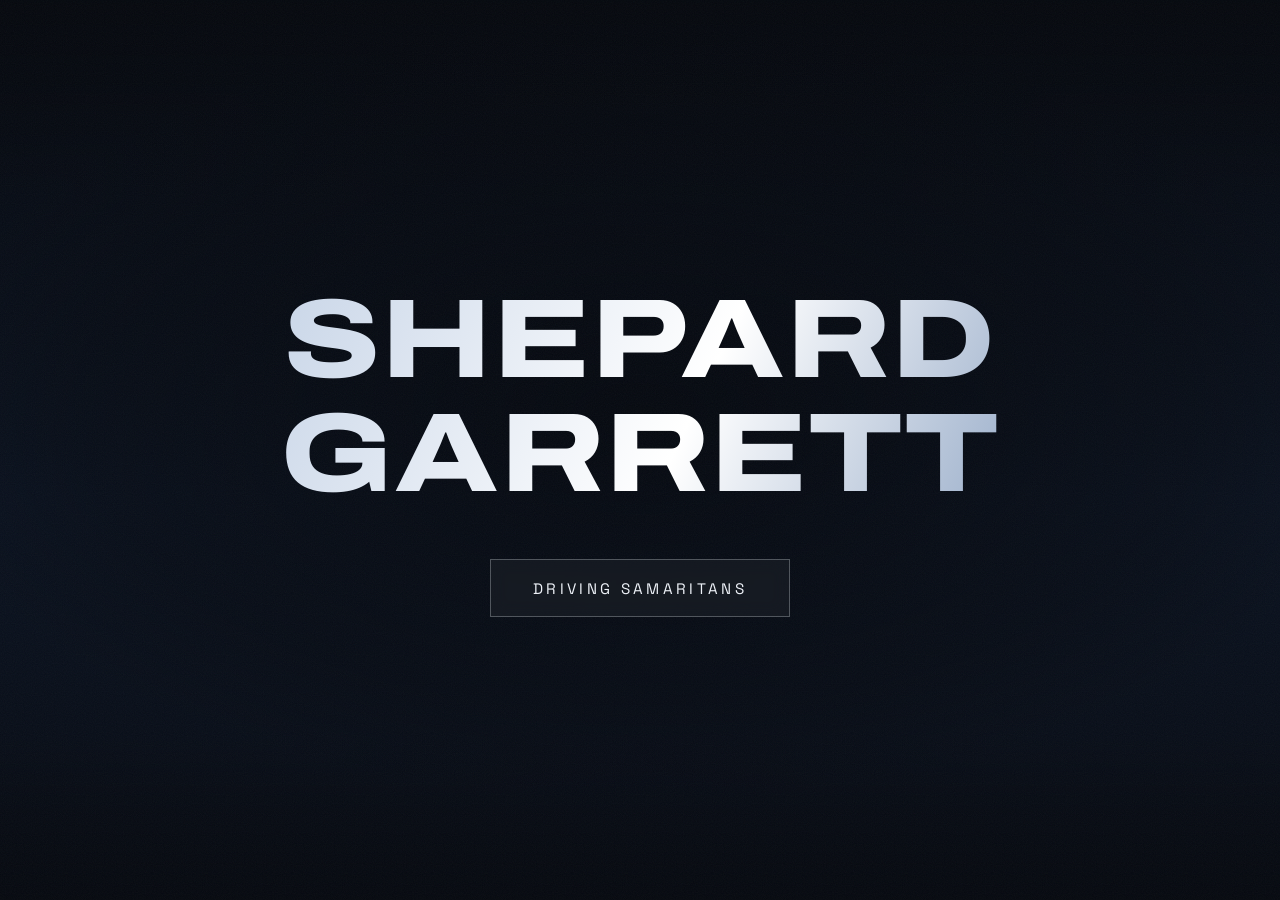
<file: layouts/index.html>
<!doctype html>
<html lang="en">
<head>
<meta charset="utf-8">
<meta name="viewport" content="width=device-width, initial-scale=1">
<title>Shepard Garrett</title>
<meta name="description" content="Shepard Garrett">
<link rel="preconnect" href="https://fonts.googleapis.com">
<link rel="preconnect" href="https://fonts.gstatic.com" crossorigin>
<link href="https://fonts.googleapis.com/css2?family=Archivo:wdth,wght@125,800&family=Space+Grotesk:wght@500&display=swap" rel="stylesheet">
<style>
  * { margin: 0; padding: 0; box-sizing: border-box; }

  html, body { height: 100%; }

  body {
    background: linear-gradient(180deg, #05080e 0%, #0a1220 55%, #070b13 100%);
    color: #eef2f8;
    font-family: "Space Grotesk", system-ui, sans-serif;
    overflow: hidden;
  }

  /* atmosphere */
  .veil {
    position: fixed;
    inset: 0;
    background:
      radial-gradient(ellipse 70% 52% at 50% 46%,
        rgba(5, 8, 14, 0.88), rgba(5, 8, 14, 0.35) 62%, transparent 82%),
      linear-gradient(180deg, rgba(5, 8, 14, 0.6), transparent 22%, transparent 82%, rgba(5, 8, 14, 0.7));
  }
  .grain {
    position: fixed;
    inset: 0;
    opacity: 0.05;
    background-image: url("data:image/svg+xml,%3Csvg xmlns='http://www.w3.org/2000/svg' width='140' height='140'%3E%3Cfilter id='n'%3E%3CfeTurbulence type='fractalNoise' baseFrequency='0.9' numOctaves='2'/%3E%3C/filter%3E%3Crect width='100%25' height='100%25' filter='url(%23n)'/%3E%3C/svg%3E");
  }

  /* ── content ─────────────────────────────────────── */
  main {
    position: relative;
    height: 100%;
    display: flex;
    flex-direction: column;
    align-items: center;
    justify-content: center;
    gap: 3rem;
    text-align: center;
    padding: 0 1.5rem;
  }

  h1 {
    font-family: "Archivo", system-ui, sans-serif;
    font-variation-settings: "wdth" 125;
    font-weight: 800;
    font-size: clamp(2.6rem, 10vw, 7rem);
    line-height: 1.02;
    text-transform: uppercase;
    letter-spacing: 0.01em;
    background: linear-gradient(115deg,
      #c9d6e8 0%, #ffffff 28%, #8fa5c4 52%, #f2f6fc 74%, #b9c8dd 100%);
    background-size: 220% 100%;
    -webkit-background-clip: text;
    background-clip: text;
    color: transparent;
    animation: sheen 9s ease-in-out infinite;
  }
  @keyframes sheen {
    0%   { background-position: 0% 0; }
    50%  { background-position: 100% 0; }
    100% { background-position: 0% 0; }
  }

  .cta {
    position: relative;
    display: inline-block;
    padding: 1.15rem 2.6rem;
    border: 1px solid rgba(238, 242, 248, 0.28);
    color: #eef2f8;
    background: rgba(238, 242, 248, 0.045);
    backdrop-filter: blur(8px);
    -webkit-backdrop-filter: blur(8px);
    font-size: 0.95rem;
    text-transform: uppercase;
    letter-spacing: 0.22em;
    text-decoration: none;
    overflow: hidden;
    transition: border-color 200ms ease, box-shadow 200ms ease, background 200ms ease;
  }
  .cta::before {
    content: "";
    position: absolute;
    inset: 0;
    background: linear-gradient(105deg,
      transparent 30%, rgba(255, 214, 150, 0.22) 50%, transparent 70%);
    transform: translateX(-110%);
    transition: transform 500ms ease;
  }
  .cta:hover, .cta:focus-visible {
    border-color: rgba(255, 210, 145, 0.75);
    background: rgba(255, 210, 145, 0.06);
    box-shadow: 0 0 34px rgba(255, 195, 110, 0.22);
  }
  .cta:hover::before, .cta:focus-visible::before {
    transform: translateX(110%);
  }
  .cta:focus-visible { outline: 2px solid #ffd296; outline-offset: 4px; }
  .cta:active { transform: translateY(1px); }

  @media (prefers-reduced-motion: reduce) {
    h1 { animation: none; }
    .cta::before { display: none; }
  }
</style>
</head>
<body>

<div class="veil" aria-hidden="true"></div>
<div class="grain" aria-hidden="true"></div>

<main>
  <h1>Shepard<br>Garrett</h1>
  <a class="cta" href="https://drivingsamaritans.com">Driving Samaritans</a>
</main>

</body>
</html>
</file>
